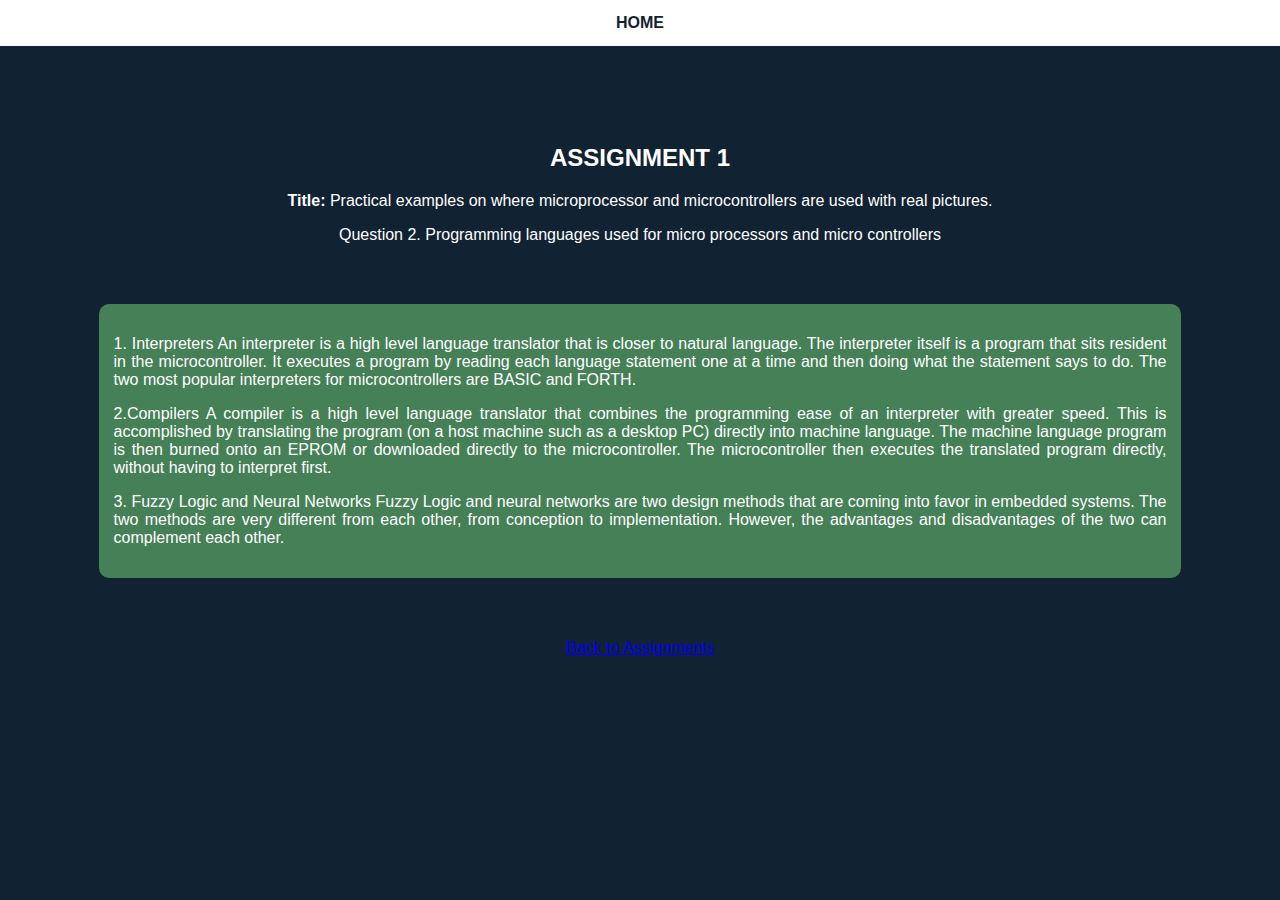
<file: ass2.html>
<!DOCTYPE html>
<html lang="en">
<head>
    <meta charset="UTF-8">
    <meta name="viewport" content="width=device-width, initial-scale=1.0">
    <title>Assignment Details</title>
   <style type="text/css">
    body {
    font-family: sans-serif;
    margin: 0;
    background-color: #123;
    padding: 0;
    color: white;
  }
  
  header {
    background-color: #3399FF;
    color: #fff;
    padding: 20px;
    text-align: center;
  }
  
  .sect{
    margin: 5%;
    padding: 15px;
    border-radius: 10px;
    background-color: rgba(121, 221, 123, 0.5);
    text-align: justify;
  }
  h1 {
    font-size: 2em;
    margin-bottom: 10px;
  }
  
  p {
    font-size: 1.2em;
  }
  
  .hero {
    text-align: center;
  }
  .actions{
    color: white;
  }
  
   img {
    width: 50%;
    max-width: 800px;
    margin: 0 auto;
  }
  
  .features {
    padding: 40px 0;
    text-align: center;
    margin: 3%;
  }
  
  .features h2 {
    font-size: 1.5em;
    margin-bottom: 20px;
  }
  
  .features ul {
    list-style: none;
    padding: 0;
    margin: 0;
    display: flex;
    flex-wrap: wrap;
    justify-content: space-evenly;
  }
  
 
  .features p {
    font-size: 1em;
  }
  
  
  .nav{
    background-color: white;
    overflow: hidden;

    display: flex;
    justify-content: center;
    margin-bottom: 20px;
}

.nav a {
    float: left;
    color: #123;
    text-align: center;
    padding: 14px 16px;
    text-decoration: none;
    font-weight: bold;
}
  </style>
</head>
<body>
    <div class="nav">
    <a href="index.html" > HOME</a>
</div>
  <section class="features">
    <h2>ASSIGNMENT 1</h2>
    <p></p><strong>Title: </strong> Practical examples on where microprocessor and microcontrollers are used with real pictures.</p>
<p>
  Question 2. Programming languages used for micro processors and micro controllers
</p>
<div class="sect">
<p>

1. Interpreters

    An interpreter is a high level language translator that is closer to
    natural language.  The interpreter itself is a program that sits
    resident in the microcontroller.  It executes a program by reading
    each language statement one at a time and then doing what the
    statement says to do.  The two most popular interpreters for
    microcontrollers are BASIC and FORTH.
    
</p>
<p>
2.Compilers

    A compiler is a high level language translator that combines the
    programming ease of an interpreter with greater speed.  This is
    accomplished by translating the program (on a host machine such as a
    desktop PC) directly into machine language.  The machine language
    program is then burned onto an EPROM or downloaded directly to the
    microcontroller.  The microcontroller then executes the translated
    program directly, without having to interpret first.
    
</p>
<p>
3. Fuzzy Logic and Neural Networks

    Fuzzy Logic and neural networks are two design methods that are
    coming into favor in embedded systems.  The two methods are very
    different from each other, from conception to implementation.
    However, the advantages and disadvantages of the two can complement
    each other.
    
</p>
</div>
    <div class="actions">
        <a href="assignment_list.html">Back to Assignments</a>
    </div>
</div>

</body>
</html>
</file>
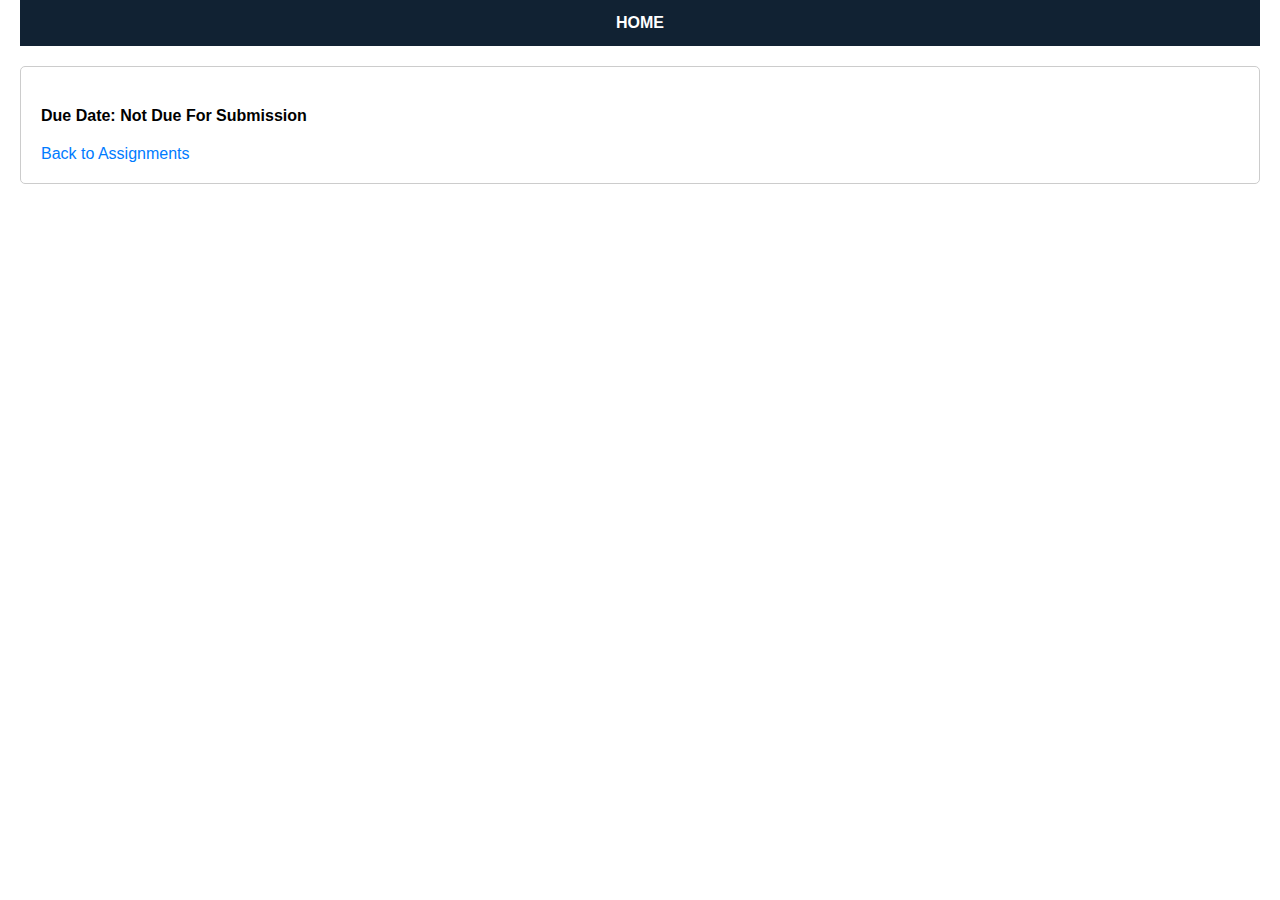
<file: ass3-2.html>
<!DOCTYPE html>
<html lang="en">
<head>
    <meta charset="UTF-8">
    <meta name="viewport" content="width=device-width, initial-scale=1.0">
    <title>Assignment Details</title>
    <style>
        body {
            font-family: Arial, sans-serif;
            margin: 0;
            padding: 20px;
            padding-top: 0;
        }
        .nav{
    background-color: #123;
    overflow: hidden;
    display: flex;
    justify-content: center;
    margin-bottom: 20px;
}

.nav a {
    float: left;
    color: white;
    text-align: center;
    padding: 14px 16px;
    text-decoration: none;
    font-weight: bold;
}
        .assignment-details {
            border: 1px solid #ccc;
            border-radius: 5px;
            padding: 20px;
        }
        h2 {
            margin-top: 0;
        }
        .due-date {
            font-weight: bold;
        }
        .description {
            margin-bottom: 10px;
        }
        .status {
            font-style: italic;
        }
        .assignment-body {
            margin-top: 20px;
        }
        .actions {
            margin-top: 20px;
        }
        .actions a {
            display: inline-block;
            margin-right: 10px;
            text-decoration: none;
            color: #007bff;
        }
    </style>
</head>
<body>
    <div class="nav">
        <a href="index.html" > HOME</a>
    </div> 


<div class="assignment-details">
    <h2></h2>
    <p class="due-date">Due Date: Not Due For Submission</p>
    
    <div class="assignment-body">
        <h3></h3>
    </div>

    <div class="actions">
        <a href="assignment_list.html">Back to Assignments</a>
    </div>
</div>

</body>
</html>
</file>
